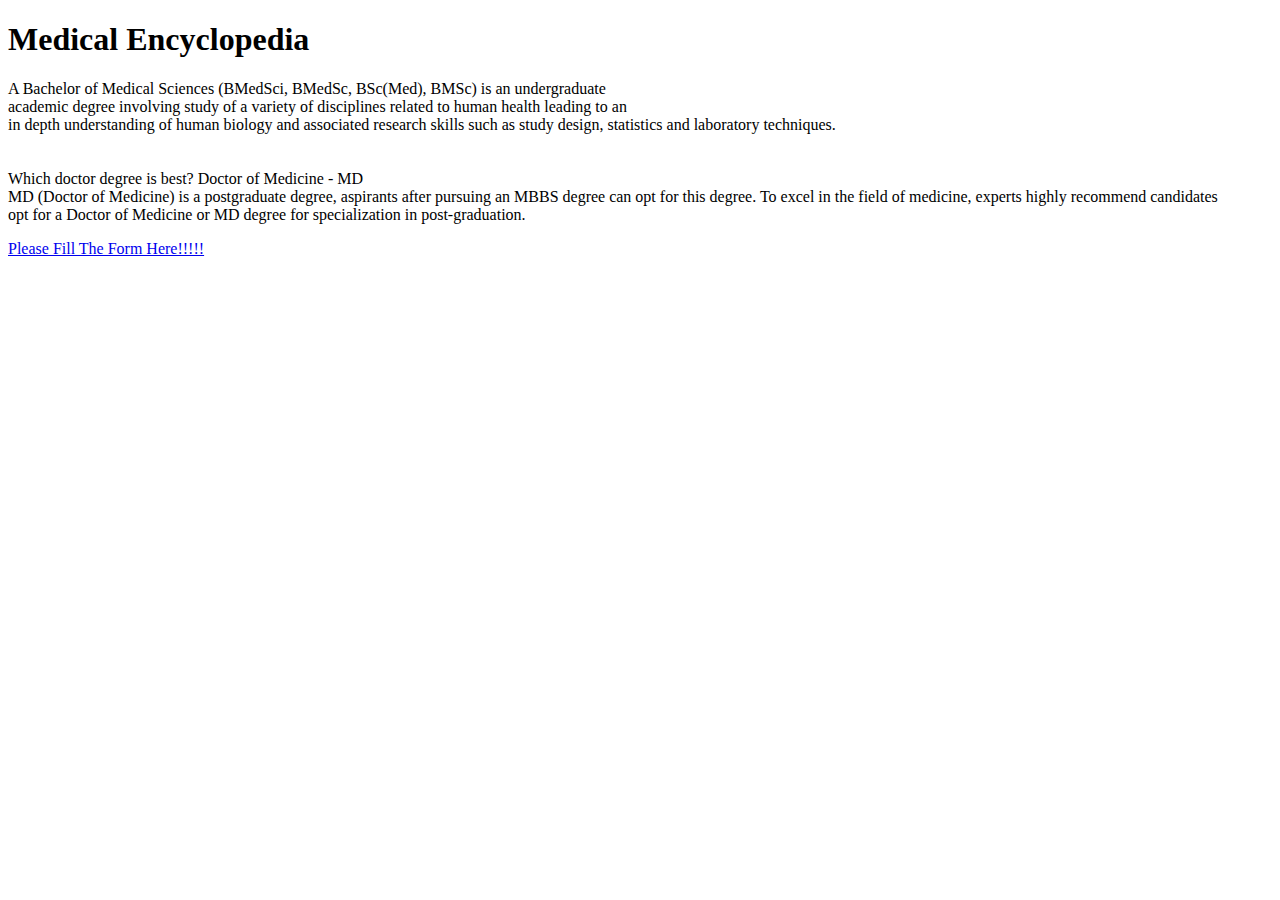
<file: index.html>
<!DOCTYPE html>
<html lang="en">
<head>
  <meta charset="UTF-8">
  <meta name="viewport" content="width=device-width, initial-scale=1.0">
  <title>Document</title>
  <link rel="stylesheet" href="index.css">
</head>
<body>
  <h1>
    Medical Encyclopedia
  </h1>

  <p>A Bachelor of Medical Sciences (BMedSci, BMedSc, BSc(Med), BMSc) is an undergraduate <br> academic degree involving study of a variety of disciplines related to human health leading to an <br> in depth understanding of human biology and associated research skills such as study design, statistics and laboratory techniques.
  <br><br><br>Which doctor degree is best?
  Doctor of Medicine - MD
  <br>
  
  MD (Doctor of Medicine) is a postgraduate degree, aspirants after pursuing an MBBS degree can opt for this degree. To excel in the field of medicine, experts highly recommend candidates
  <br> opt for a Doctor of Medicine or MD degree for specialization in post-graduation.
  
  
</p>
<a href="form.html">Please Fill The Form Here!!!!!</a>

  
</body>
</html>
</file>
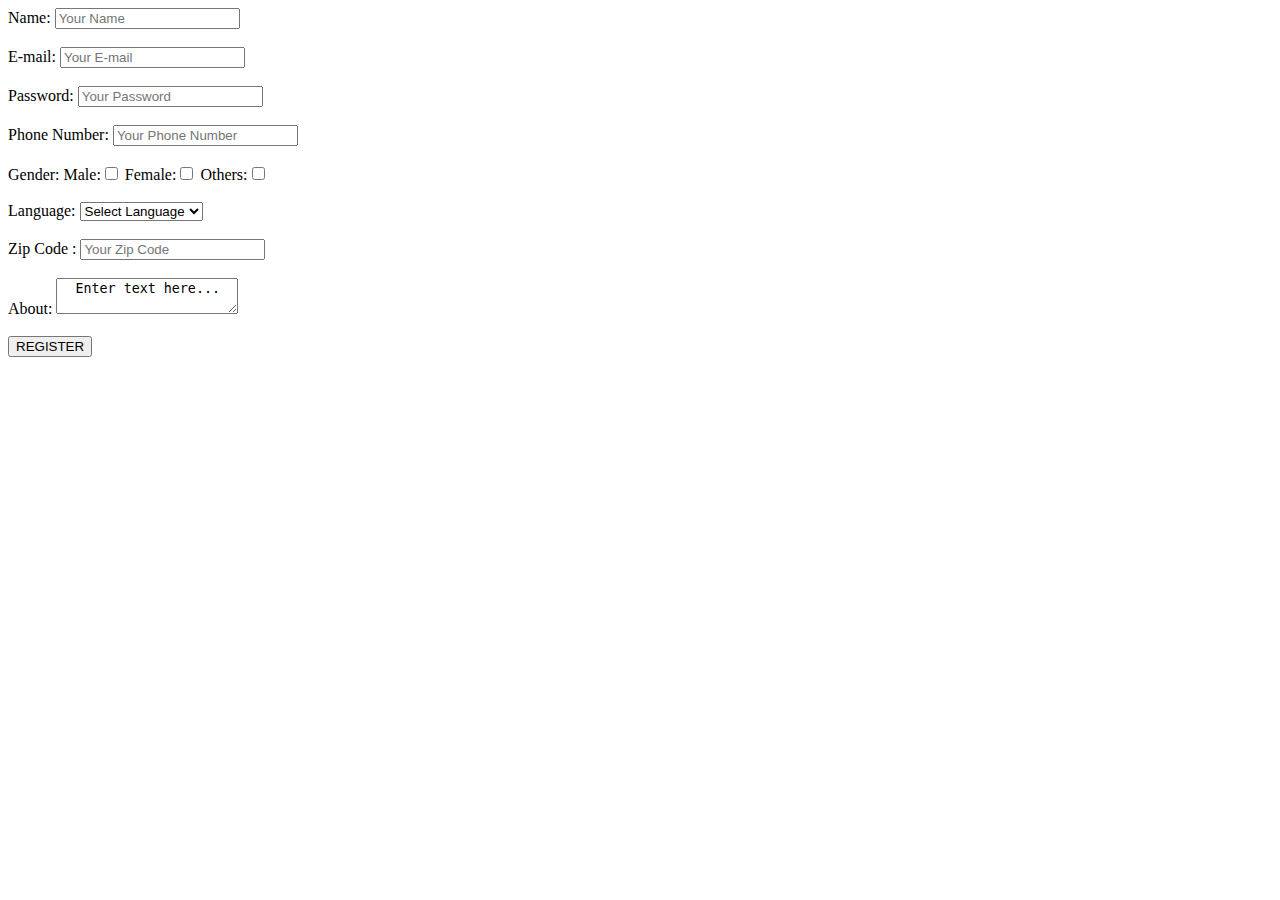
<file: form.html>
<!DOCTYPE html>
<html lang="en">
<head>
  <meta charset="UTF-8">
  <meta name="viewport" content="width=device-width, initial-scale=1.0">
  <title>form</title>
</head>
<body>
  <label>Name:</label>
  <input type="text" name="name" placeholder="Your Name"><br>
  <br>
  <label>E-mail:</label>
   <input type="email" name="name" placeholder="Your E-mail"><br>
  <br>
  <label>Password:</label>
  <input type="password" name="name" placeholder="Your Password"><br>
  <br>
 <label>Phone Number:</label>
 <input type="number" name="name" placeholder="Your Phone Number"><br>
 <br>
 <label>Gender:</label> 
Male:<input type="checkbox">
Female:<input type="checkbox">
Others:<input type="checkbox">
<br>
<br>
<label>Language:</label>
<select name="Language">
  <option>Select Language</option>
  <option value="Tamil">Tamil</option>
  <option value="English">English</option>
  <option value="French">French</option>
</select>
<br>
<br>
<label>Zip Code :</label>
<input type="number" name="name" placeholder="Your Zip Code"><br>
<br>
<label>About:</label>
<textarea id="freeform" name="freeform">
  Enter text here...
  </textarea>
  <br>
  <br>
  <button>REGISTER</button>

</body>
</html>
</file>
<file: index.css>
.form{
  margin-top: 60px;
  margin-left: 100px;
  text-align: center;
  font-size: 30px;
}
button{
  padding: 20px;
}
input{
  padding: 10px;
  font-size:20px
}
</file>
